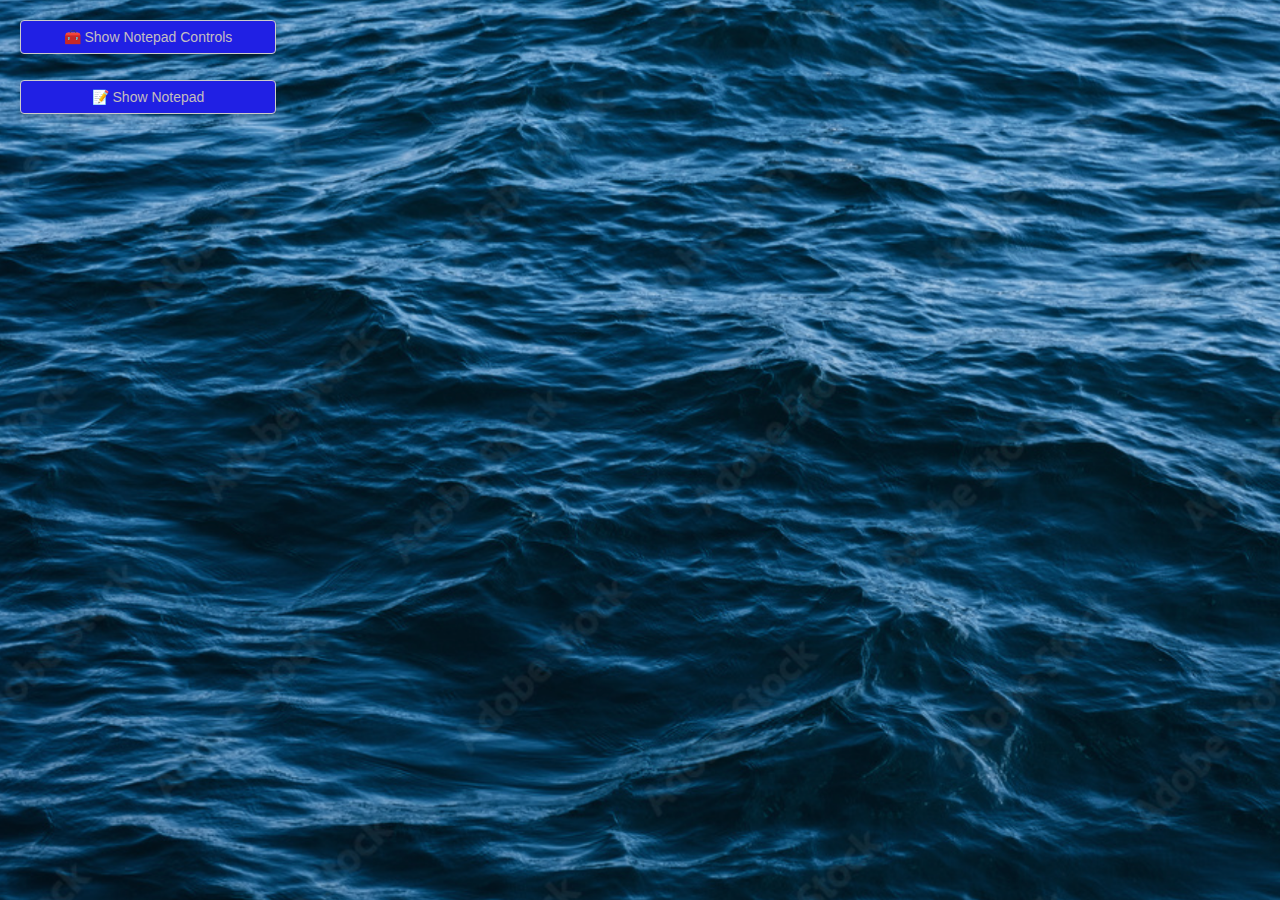
<file: index.html>
<!DOCTYPE html>
<html lang="en">
  <head>
    <meta charset="UTF-8" />
    <meta name="viewport" content="width=device-width, initial-scale=1.0" />
    <title>notesAndListsCopy</title>

    <link href="css/main.css" rel="stylesheet" type="text/css" />
    <link href="css/notepad.css" rel="stylesheet" type="text/css" />
    <link href="css/modals.css" rel="stylesheet" type="text/css" />
    <link href="css/sections.css" rel="stylesheet" type="text/css" />
    <link href="css/buttons.css" rel="stylesheet" type="text/css" />
  </head>
  <body>
    <!-- 📝 Notepad (always visible) -->
    <div id="notepad" contenteditable="true" spellcheck="true">
      Start writing your journal, poetry, dreams...
    </div>

    <!-- 🧰 Notepad Controls (initially hidden) -->
    <div id="notepadControls" class="controls hidden">
      <button id="clearNotepadBtn">🧹 Clear</button>
      <button id="downloadNotepadBtn">📤 Export</button>
      <label class="import-label"
        >📥 Import
        <input type="file" id="notepadImport" accept=".txt,.json" hidden />
      </label>
      <button id="openNotepadStyleBtn">🎨 Notepad Style</button>
    </div>

    <div id="notepadHandle"></div>


    <!-- 🎨 Notepad Style Modal -->
    <div id="notepadStyleModal" class="modal hidden">
      <div class="modal-content">
        <h3>Customize Notepad</h3>

        <label for="notepadFontFamily">Font:</label>
        <select id="notepadFontFamily"></select>

        <label for="notepadFontSize">Font Size (px):</label>
        <input
          type="number"
          id="notepadFontSize"
          value="16"
          min="8"
          max="100"
        />

        <label for="notepadTextColor">Text Color:</label>
        <input type="color" id="notepadTextColor" value="#000000" />

        <label for="notepadBgColor">Background Color:</label>
        <input type="color" id="notepadBgColor" value="#ffffff" />

        <button id="applyNotepadStyle">✅ Apply</button>
        <button id="closeNotepadStyle">❌ Cancel</button>
      </div>
    </div>

    <!-- 🗂 List Controls (initially hidden) -->
    <div id="listControls" class="controls hidden">
      <button id="addSectionBtn">➕ Add Section</button>
      <button id="exportDataBtn">📤 Export Sections</button>
      <label class="import-label"
        >📥 Import Sections
        <input type="file" id="importFile" accept=".json" hidden />
      </label>
    </div>

    <!-- Toggle Buttons (always visible) -->
    <div class="buttonWrapper">
      <button id="toggleNotepadBtn" class="floating-toggle notepadHider">
        📝 Show Notepad
      </button>
      <button id="toggleListBtn" class="floating-toggle listHider">
        🗂 Show List
      </button>
      <button
        id="toggleNotepadControlsBtn"
        class="floating-toggle notepadControl"
      >
        🧰 Show Notepad Controls
      </button>
      <button id="toggleListControlsBtn" class="floating-toggle listControl">
        🧺 Show List Controls
      </button>
    </div>
    <!-- Checklist Section Container -->
    <div id="sectionsContainer" class="hidden"></div>

    <!-- Modals -->
    <div id="bodyModal" class="modal hidden"></div>
    <div id="styleModal" class="modal hidden"></div>
    <div id="completedStyleModal" class="modal hidden"></div>

    <!-- Modular JS (deferred) -->
    <script type="module" src="js/main.js"></script>
    <script type="module" src="js/notepad.js"></script>
    <script type="module" src="js/notepadStyle.js"></script>
    <script type="module" src="js/sections.js"></script>
    <script type="module" src="js/sectionStyle.js"></script>
    <script type="module" src="js/modals.js"></script>
    <script type="module" src="js/storage.js"></script>

    <!-- Direct toggle script for notepad -->
    <script>
      document.addEventListener("DOMContentLoaded", function () {
        // Direct access to toggle button and notepad
        const toggleBtn = document.getElementById("toggleNotepadBtn");
        const notepad = document.getElementById("notepad");

        if (toggleBtn && notepad) {
          console.log("Direct toggle script loaded");

          // Initially hide notepad
          notepad.classList.add("hidden");
          toggleBtn.textContent = "📝 Show Notepad";

          // Set up direct toggle listener
          toggleBtn.addEventListener("click", function () {
            console.log("Direct toggle clicked");

            if (notepad.classList.contains("hidden")) {
              notepad.classList.remove("hidden");
              toggleBtn.textContent = "📝 Hide Notepad";
              console.log("Notepad shown");
            } else {
              notepad.classList.add("hidden");
              toggleBtn.textContent = "📝 Show Notepad";
              console.log("Notepad hidden");
            }
          });
        }
      });
    </script>
  </body>
</html>
</file>
<file: css/main.css>
/* body {
  background-color: rgb(14, 52, 106);
  margin: 0;
  padding: 0;
  min-height: 100vh;
} */

body {
  background-image: url("../assets/OceanWater.jpeg"); /* adjust path as needed */
  background-size: cover; /* or 'contain' */
  background-repeat: no-repeat;
  background-position: center center;
  background-attachment: fixed; /* makes it stay on scroll */
  color: #ffffff; /* optional: white text for contrast */
  margin: 0;
  padding: 0;
  min-height: 100vh;
}

.hidden {
  display: none !important;
}

/* Main layout */
#notepad {
  position: fixed;
  top: 50%;
  left: 50%;
  transform: translate(-50%, -50%);
  width: 60%;
  max-width: 800px;
  z-index: 1;
}

#sectionsContainer {
  position: fixed;
  top: 10rem; /* Below the buttons */
  right: 20px;
  width: 300px;
  max-height: calc(100vh - 120px); /* Account for buttons and padding */
  overflow-y: auto;
  background-color: rgb(182, 30, 164);
  padding: 10px;
  border-radius: 5px;
  box-shadow: 0 2px 5px rgba(0, 0, 0, 0.2);
  z-index: 1000;
}

/* Controls positioning */
#notepadControls {
  position: fixed;
  top: 50%;
  left: 20px;
  transform: translateY(-50%);
  z-index: 1000;
}

#listControls {
  position: fixed;
  top: 50%;
  right: 20px;
  transform: translateY(-50%);
  z-index: 1000;
}

/* Controls styling */
.controls {
  background-color: rgb(255, 255, 255);
  padding: 10px;
  border-radius: 5px;
  box-shadow: 0 2px 5px rgba(0, 0, 0, 0.2);
  display: flex;
  flex-direction: column;
  gap: 5px;
}

.controls button {
  padding: 5px 10px;
  border: none;
  border-radius: 3px;
  background-color: #f0f0f0;
  cursor: pointer;
}

.controls button:hover {
  background-color: #e0e0e0;
}

/* Toggle buttons */
.floating-toggle {
  position: fixed;
  padding: 10px;
  border: none;
  border-radius: 5px;
  background-color: white;
  box-shadow: 0 2px 5px rgba(0, 0, 0, 0.2);
  cursor: pointer;
  z-index: 1001;
}

#toggleNotepadControlsBtn {
  top: 20px;
  left: 20px;
}

#toggleListControlsBtn {
  top: 20px;
  right: 20px;
}

.floating-toggle:hover {
  background-color: #f0f0f0;
}
</file>
<file: css/notepad.css>
/* #notepad {
  position: fixed;
  top: 50%;
  left: 50%;
  transform: translate(-50%, -50%);
  width: 60%;
  height: 80vh;
  padding: 20px;
  border: 1px solid #ccc;
  border-radius: 8px;
  box-shadow: 0 2px 5px rgba(0, 0, 0, 0.1);
  background-color: #fff;
  font-family: Arial, sans-serif;
  font-size: 16px;
  line-height: 1.5;
  overflow-y: auto;
  resize: both;
  z-index: 1000;
  min-width: 300px;
  max-width: 800px;
} */




#notepad:focus {
  outline: none;
  border-color: #007bff;
  box-shadow: 0 0 0 2px rgba(0, 123, 255, 0.25);
}

#notepadControls {
  position: fixed;
  top: 50%;
  left: 20px;
  transform: translateY(-50%);
  background-color: rgb(92, 190, 255);
  padding: 10px;
  border-radius: 8px;
  box-shadow: 0 2px 5px rgba(0, 0, 0, 0.1);
  z-index: 1000;
  display: flex;
  flex-direction: column;
  gap: 8px;
}

#notepadControls button,
#notepadControls .import-label {
  padding: 8px 12px;
  border: 1px solid #ccc;
  border-radius: 4px;
  background-color: #1a31b3;
  color: rgb(92, 190, 255);
  cursor: pointer;
  font-size: 14px;
  align-self: center;
  transition: all 0.2s ease;
}

#notepadControls button:hover,
#notepadControls .import-label:hover {
  background-color: #f8f9fa;
  border-color: #007bff;
}

#notepadControls .hidden {
  display: none;
}

/* Notepad Style Modal */
#notepadStyleModal {
  position: fixed;
  top: 0;
  left: 0;
  width: 100%;
  height: 100%;
  background-color: rgba(0, 0, 0, 0.5);
  display: flex;
  justify-content: center;
  align-items: center;
  z-index: 1100;
}

#notepadStyleModal .modal-content {
  background-color: #fff;
  padding: 20px;
  border-radius: 8px;
  width: 300px;
}

#notepadStyleModal label {
  display: block;
  margin: 10px 0 5px;
  font-weight: bold;
}

#notepadStyleModal select,
#notepadStyleModal input {
  width: 100%;
  padding: 8px;
  margin-bottom: 10px;
  border: 1px solid #ccc;
  border-radius: 4px;
}

#notepadStyleModal button {
  margin: 5px;
  padding: 8px 16px;
  border: none;
  border-radius: 4px;
  cursor: pointer;
  background-color: #007bff;
  color: white;
}

#notepadStyleModal button:hover {
  background-color: #0056b3;
}

#notepadStyleModal.hidden {
  display: none;
}

/* Floating toggle button */
.floating-toggle {
  position: fixed;
  top: 20px;
  left: 20px;
  padding: 8px 16px;
  border: 1px solid #ccc;
  border-radius: 4px;
  background-color: #fff;
  cursor: pointer;
  font-size: 14px;
  z-index: 1001;
  transition: all 0.2s ease;
}

.floating-toggle:hover {
  background-color: #f8f9fa;
  border-color: #007bff;
}
</file>
<file: css/modals.css>
/* 🎨 Modal Base */
.modal {
  position: fixed;
  top: 0;
  left: 0;
  width: 100%;
  height: 100%;
  background: rgba(0, 0, 0, 0.5);
  display: flex;
  justify-content: center;
  align-items: center;
  z-index: 1000;
}

/* Modal Content */
.modal-content {
  background: #ffffff;
  color: #000;
  padding: 1.5rem;
  border-radius: 10px;
  box-shadow: 0 0 10px rgba(0, 0, 0, 0.25);
  width: 90%;
  max-width: 400px;
  max-height: 90vh;
  overflow-y: auto;
  display: flex;
  flex-direction: column;
  gap: 1rem;
}

/* Hidden by default */
.hidden {
  display: none !important;
}

/* Modal Form Elements */
.modal-content label {
  display: block;
  margin-bottom: 0.5rem;
  font-weight: bold;
}

.modal-content input,
.modal-content select {
  width: 100%;
  padding: 0.5rem;
  margin-bottom: 1rem;
  border: 1px solid #ccc;
  border-radius: 4px;
}

/* Modal Buttons */
.modal-content button {
  padding: 0.5rem 1rem;
  border: none;
  background: #f0f0f0;
  cursor: pointer;
  border-radius: 4px;
  margin: 0.25rem;
}

.modal-content button:hover {
  background: #dcdcdc;
}

/* Close Button */
.close {
  position: absolute;
  top: 10px;
  right: 10px;
  font-size: 1.5rem;
  cursor: pointer;
  background: none;
  border: none;
  padding: 0.5rem;
}

.close:hover {
  color: #ff0000;
}
</file>
<file: css/sections.css>
/* 🎯 Notepad area */
#notepad {
  min-height: 60vh;
  padding: 1rem;
  border: 2px dashed #ccc;
  background-color: #fdfdfd;
  color: #222;
  font-family: "Georgia", serif;
  line-height: 1.6;
  overflow-y: auto;
  resize: vertical;
  outline: none;
  margin-bottom: 1rem;
  border-radius: 6px;
}

/* 🧰 Controls for the Notepad */
#notepadControls {
  display: flex;
  flex-wrap: wrap;
  gap: 0.5rem;
  margin-bottom: 2rem;
}

/* General control layout (shared class if needed) */
.controls {
  display: flex;
  flex-wrap: wrap;
  gap: 0.5rem;
}

/* Hidden toggle class */
.hidden {
  display: none;
}

/* Import label styling */
.import-label {
  position: relative;
  cursor: pointer;
  padding: 0.4rem 0.8rem;
  background: #ddd;
  border-radius: 4px;
}
.import-label input[type="file"] {
  display: none;
}
</file>
<file: css/buttons.css>
.buttonWrapper {
  position: relative;
}

/* 🔵 Notepad Buttons (Right side) */
.notepadControl {
  position: absolute;
  top: 13rem;
  right: 2rem;
  background-color: rgb(32, 32, 228);
  color: rgb(196, 190, 195);
  width: 16rem;
  padding: 0.5rem;
  z-index: 1000;
}

.notepadHider {
  position: absolute;
  top: 5rem;
  right: 10rem;
  background-color: rgb(32, 32, 228);
  color: rgb(196, 190, 190);
  width: 16rem;
  padding: 0.5rem;
  z-index: 1000;
}

/* 🟣 List Buttons (Left side) */
.listControl {
  position: absolute;
  top: 2rem;
  left: 100rem;
  background-color: rgb(255, 0, 255);
  color: rgb(26, 9, 9);
  width: 16rem;
  padding: 0.5rem;
  z-index: 1000;
}

.listHider {
  position: absolute;
  top: 5rem;
  left: 100rem;
  background-color: rgb(255, 0, 255);
  color: rgb(26, 9, 9);
  width: 16rem;
  padding: 0.5rem;
  z-index: 1000;
}

/* Common Hidden Utility */
.hidden {
  display: none !important;
}
</file>
